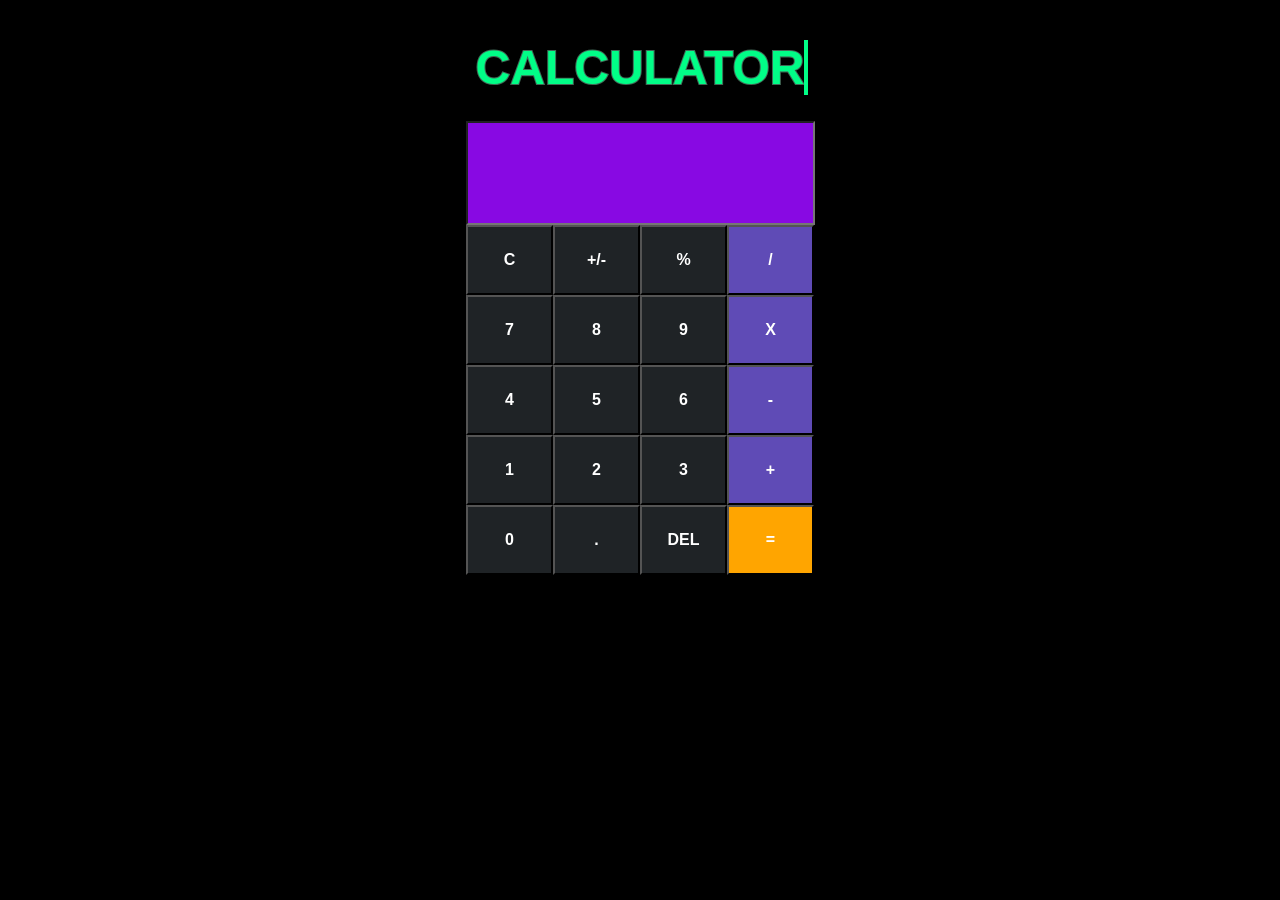
<file: index.html>
<!DOCTYPE html>
<html lang="en">
  <head>
    <meta charset="UTF-8" />
    <meta name="viewport" content="width=device-width, initial-scale=1.0" />
    <title>Calculator</title>
    <link rel="stylesheet" href="./style.css" />
  </head>
  <body>
    <div class="h1">
      <h1 data-text="Calculator">Calculator</h1>
    </div>
    <div class="card">
      <div class="calc-head">
        <input type="text" id="result" maxlength="11" />
      </div>
      <div class="calc-body">
        <div>
          <input
            type="button"
            class="btn"
            value="C"
            onclick="result.value = '' "
          />
          <input
            type="button"
            class="btn"
            value="+/-"
            onclick="result.value += '+/-' "
          />
          <input
            type="button"
            class="btn"
            value="%"
            onclick="result.value += '%' "
          />
          <input
            type="button"
            class="btn btn-style"
            value="/"
            onclick="result.value += '/' "
          />
        </div>

        <div>
          <input
            type="button"
            class="btn"
            value="7"
            onclick="result.value += '7' "
          />
          <input
            type="button"
            class="btn"
            value="8"
            onclick="result.value += '8' "
          />
          <input
            type="button"
            class="btn"
            value="9"
            onclick="result.value += '9' "
          />
          <input
            type="button"
            class="btn btn-style"
            value="X"
            onclick="result.value += '*' "
          />
        </div>

        <div>
          <input
            type="button"
            class="btn"
            value="4"
            onclick="result.value += '4' "
          />
          <input
            type="button"
            class="btn"
            value="5"
            onclick="result.value += '5' "
          />
          <input
            type="button"
            class="btn"
            value="6"
            onclick="result.value += '6' "
          />
          <input
            type="button"
            class="btn btn-style"
            value="-"
            onclick="result.value += '-' "
          />
        </div>

        <div>
          <input
            type="button"
            class="btn"
            value="1"
            onclick="result.value += '1' "
          />
          <input
            type="button"
            class="btn"
            value="2"
            onclick="result.value += '2' "
          />
          <input
            type="button"
            class="btn"
            value="3"
            onclick="result.value += '3' "
          />
          <input
            type="button"
            class="btn btn-style"
            value="+"
            onclick="result.value += '+' "
          />
        </div>

        <div>
          <input
            type="button"
            class="btn"
            value="0"
            onclick="result.value += '0' "
          />
          <input
            type="button"
            class="btn"
            value="."
            onclick="result.value += '.' "
          />
          <input type="button" class="btn" value="DEL" onclick="DEL()" />
          <input
            type="button"
            class="btn"
            style="background-color: Orange"
            value="="
            onclick="result.value = eval(result.value)"
          />
        </div>
      </div>
    </div>
    <script>
      function DEL() {
        result.value = result.value.slice(0, -1);
      }
    </script>
  </body>
</html>
</file>
<file: style.css>
* {
  margin: 0;
  padding: 0;
  font-family: Arial;
  background-color: black;
}
.h1 {
  text-align: center;
}
h1 {
  margin-top: 2.5rem;
  margin-bottom: 1rem;
  padding: 0;
  font-size: 3rem;
  color: transparent;
  text-align: center;
  -webkit-text-stroke: 2px #416856;
  text-transform: uppercase;
  position: relative;
  display: inline-block;
}
h1::before {
  content: attr(data-text);
  position: absolute;
  -webkit-text-stroke: 0px #416856;
  color: #01fe87;
  overflow: hidden;
  border-right: 4px solid #01fe87;
  height: 100%;
  top: 0;
  left: 0;
  animation: animate 10s linear infinite;
}
@keyframes animate {
  0%,
  10%,
  100% {
    width: 0;
  }
  70%,
  90% {
    width: 100%;
  }
}
#result {
  background: rgb(136, 9, 227);
  color: white;
}
.card {
  margin: auto;
  max-width: 350px;
  text-align: center;
  margin-top: 10px;
  box-shadow: 0 4px 8px 0 rgba(0, 0, 0, 0.2);
  transition: 0.3s;
  font-size: 0;
}

.card:hover {
  box-shadow: 0 16px 32px 0 rgba(0, 0, 0, 0.2);
}

.calc-head #result {
  width: 335px;
  height: 100px;
  font-size: 32px;
  font-weight: bold;
  text-align: right;
  padding: 0 5px;
  letter-spacing: 2px;
}

.btn {
  width: 87px;
  height: 70px;
  font-weight: bold;
  font-size: 16px;
  background-color: #1f2326;
  color: white;
}

.btn-style {
  background-color: #5f4bb6;
}

.btn:hover {
  background-color: pink;
}
</file>
